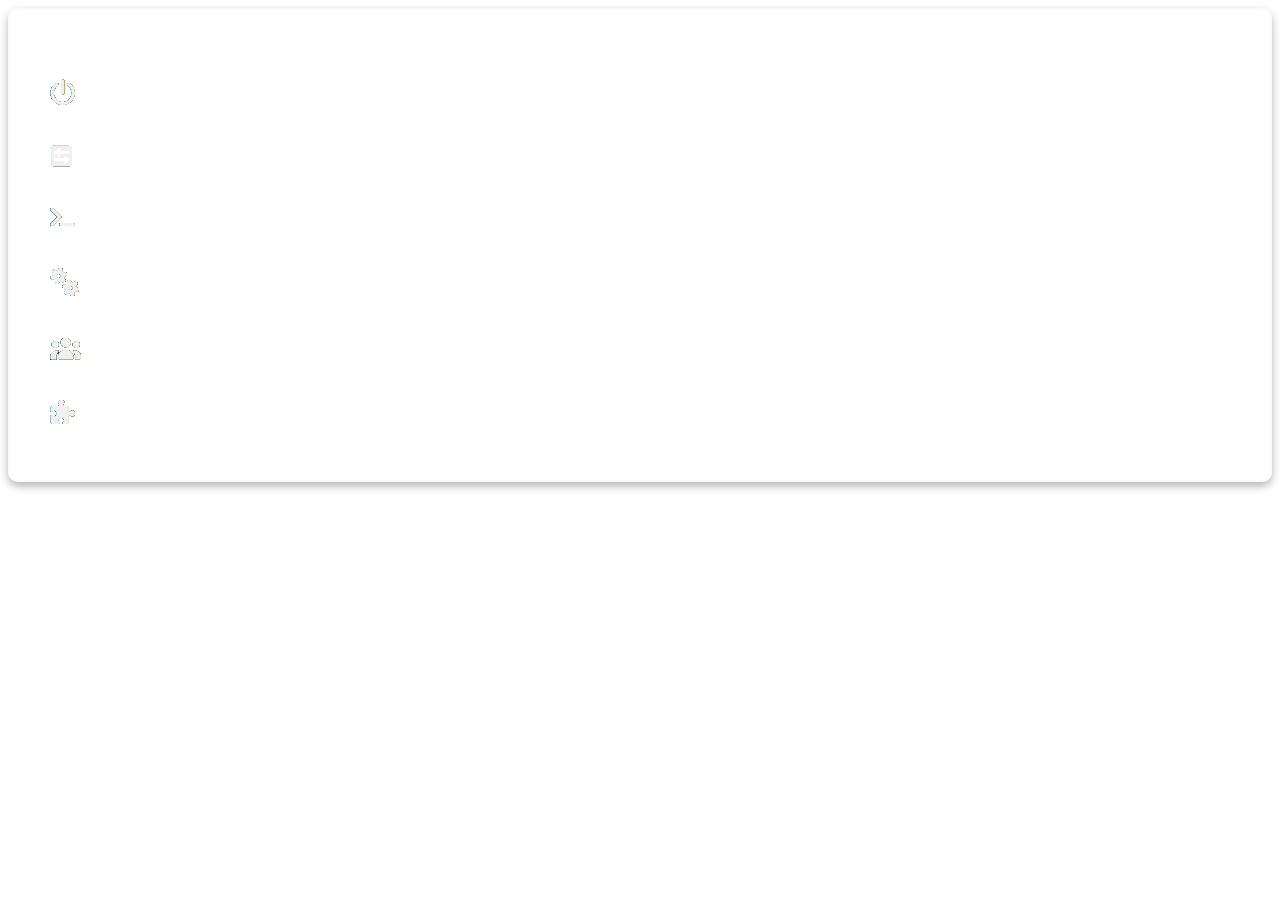
<file: static/menu.html>
<!DOCTYPE html>
<html lang="fr">
<head>
    <base target="_parent">
    <meta charset="UTF-8">
    <link rel="stylesheet" href="/static/styles.css">
    <style>
        body {
            background : transparent !important
        }
    </style>
</head>
<body>
<div class="menucontainer">
    <h2><b> &nbsp Navigation :</b></h2>
    <ul id="menulist">
        <a id="menuicon" href="/"><img src="/static/onoff.png"><b>Main menu</b></a><br><br>
        <a id="configicon" href="/config"><img src="/static/config.png"><b>Configuration</b></a><br><br>
        <a id="consoleicon" href="/console"><img src="/static/console.png"><b>Console</b></a><br><br>
        <a id="versionicon" href="/version"><img src="/static/version.png"><b>Version</b></a><br><br>
        <a id="playersicon" href="/players"><img src="/static/players.png"><b>Players</b></a><br><br>
        <a id="pluginsicon" href="/plugins"><img src="/static/plugins.png"><b>Plugins</b></a><br><br>
    </ul>
</div>
</body>
</html>
</file>
<file: static/styles.css>
@font-face {
    font-family: 'fredoka';
    src: url('/static/fredoka.ttf') format('truetype');
}

body {
    background-image: url('dirt.webp'); 
    background-size: 50px 50px; 
    background-repeat: repeat; 
    font-family: 'fredoka', sans-serif;
}

a, h1, h2, h3, h3, p, button, label {
    color: rgba(255, 255, 255, 0.625)
}

#header {
    top: 10px;
    margin-bottom: 20px;
    left: 50%;
    transform: translate(-50%, -50%);
    position: absolute;
}

#startserver {
    top: 50%;
    left: 50%;
    position: absolute;
    transform: translate(-50%, -50%);
    padding: 10px 18px;
    font-size: 16px;
    background: rgba(255, 255, 255, 0.307);
    backdrop-filter: blur(2px);
    -webkit-backdrop-filter: blur(2px);
    color: #fefeff;
    border: 2px solid #ffffff;
    border-radius: 6px;
    cursor: pointer;
    transition: 0.5s;
}

#acceptEula {
    padding: 10px 18px;
    font-size: 16px;
    background: rgba(255, 255, 255, 0);
    color: #ffffff;
    border: 2px solid #fbfbfc;
    border-radius: 6px;
    backdrop-filter: blur(2px);
    -webkit-backdrop-filter: blur(2px);
    cursor: pointer;
    transition: 0.2s;
    left: 50%;
    transform: translate(-50%, -50%);
    position: relative;
    margin-top: 25px;
}


#startserver:hover, #acceptEula:hover {
    background-color: rgba(255, 255, 255, 0.389);
}

#eulaPopup {
    background-color: rgba(255, 255, 255, 0.216);
    top: 50%;
    left: 50%;
    backdrop-filter: blur(2px);
    -webkit-backdrop-filter: blur(2px);
    border: 2px solid #fbfbfc;
    position: absolute;
    transform: translate(-50%, -50%);
    border-radius: 6px;
    padding: 20px;
}

#menuicon, #configicon, #consoleicon, #versionicon, #playersicon, #pluginsicon {
    display: flex;
    align-items: center;
    gap: 10px;  
    text-decoration: none;
}

.menucontainer {
    min-height: 50px;
    background: rgba(255, 255, 255, 0.307);
    border : 2px solid #fbfbfc;
    border-radius: 10px;
    backdrop-filter: blur(2px);
    -webkit-backdrop-filter: blur(2px);
    box-shadow: 0 4px 8px rgba(0, 0, 0, 0.3);
  }

#menu {
    z-index: 2;
    position: fixed;
    top: 0px;
    bottom: 0px;
    left: 0px;
}

button {
    font-family: 'fredoka', sans-serif;
}
</file>
